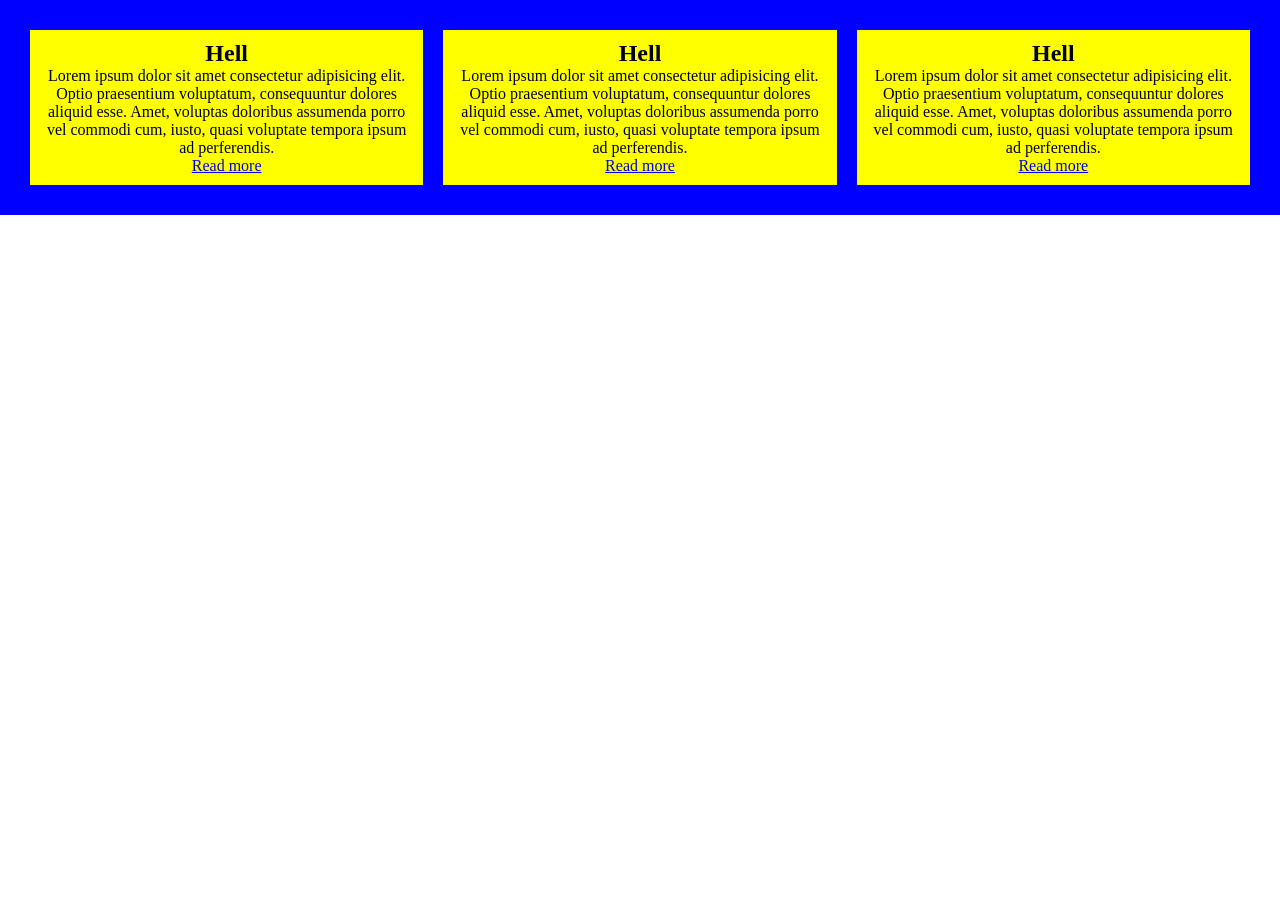
<file: day 2/index.html>
<!DOCTYPE html>
<html lang="en">
<head>
    <meta charset="UTF-8">
    <meta name="viewport" content="width=device-width, initial-scale=1.0">
    <title>About page</title>
    <link rel="stylesheet" href="style.css">
</head>
<body>
    <div class="card-section">
        <div class="card one">
            <h2>Hell</h2>
            <p>Lorem ipsum dolor sit amet consectetur adipisicing elit. Optio praesentium voluptatum, consequuntur dolores aliquid esse. Amet, voluptas doloribus assumenda porro vel commodi cum, iusto, quasi voluptate tempora ipsum ad perferendis.</p>
            <a href="#">Read more</a>
        </div>
        <div class="card one">
            <h2>Hell</h2>
            <p>Lorem ipsum dolor sit amet consectetur adipisicing elit. Optio praesentium voluptatum, consequuntur dolores aliquid esse. Amet, voluptas doloribus assumenda porro vel commodi cum, iusto, quasi voluptate tempora ipsum ad perferendis.</p>
            <a href="#">Read more</a>
        </div>
        <div class="card one">
            <h2>Hell</h2>
            <p>Lorem ipsum dolor sit amet consectetur adipisicing elit. Optio praesentium voluptatum, consequuntur dolores aliquid esse. Amet, voluptas doloribus assumenda porro vel commodi cum, iusto, quasi voluptate tempora ipsum ad perferendis.</p>
            <a href="#">Read more</a>
        </div>
    </div>
    
</body>
</html>
</file>
<file: day 2/style.css>
*{
    margin: 0;
    padding: 0;
    box-sizing: border-box;

}
.card-section{
    background: gray;
    padding: 20px;

}
.card{
    text-align: center;
    margin: 10px;
    background: violet;
    padding: 10px;


}
/* Mobile default */

@media (min-width: 768px) {
  /* Tablet */
}

@media (min-width: 1024px) {
  /* Desktop */
}











/* Extra small devices (phones, 600px and down) */
@media only screen and (max-width: 600px) {
  .card-section {background: red;}
}

/* Small devices (portrait tablets and large phones, 600px and up) */
@media only screen and (min-width: 600px) {
  .card-section {background: green;}
  .card{
    background: yellow;
  }
}

/* Medium devices (landscape tablets, 768px and up) */
@media only screen and (min-width: 768px) {
  .card-section {
    background: blue;
    display: flex;
    
}

} 




/* Large devices (laptops/desktops, 992px and up) */
@media only screen and (min-width: 992px) {
  .example {background: orange;}
} 

/* Extra large devices (large laptops and desktops, 1200px and up) */
@media only screen and (min-width: 1200px) {
  .example {background: pink;}
}
</file>
